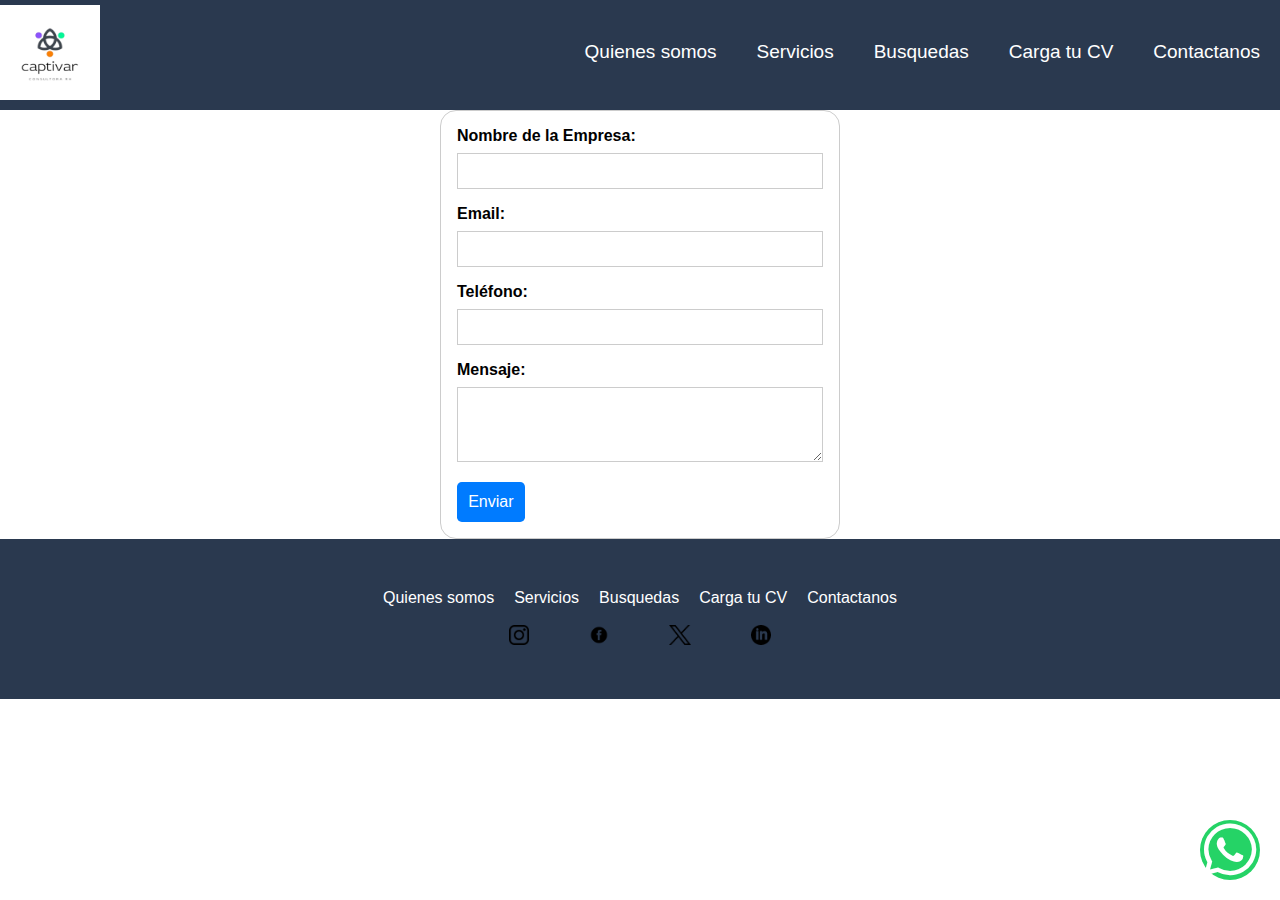
<file: contactanos.html>
<!DOCTYPE html>
<html lang="en">
<head>
    <meta charset="UTF-8">
    <meta name="viewport" content="width=device-width, initial-scale=1.0">
    <link rel="stylesheet" href="contactanos.css">
    <link rel="stylesheet" href="https://cdnjs.cloudflare.com/ajax/libs/font-awesome/6.5.2/css/all.min.css">
    <title>Captivar | Consultora RH</title>
</head>
<body>
    <a href="https://wa.me/5492320512813?text=Hola,%20solicito%20más%20informacion..." target="_blank" class="float">
        <i class="fa-brands fa-whatsapp"></i>
    </a>
    <header>
        <div class="back">
            <div class="menu container">
                <a href="Index.html" class="logo"><img src="img/Logo 500.png" alt="Logo"></a>
                <input type="checkbox" id="menu" />
                <label for="menu">
                    <img src="img/MenuDesplegable.png" alt="" class="menu-icono">
                </label>
                <nav class="navbar">
                    <ul>
                        <li><a href="quienes-somos.html">Quienes somos</a></li>
                        <li><a href="servicios.html">Servicios</a></li>
                        <li><a href="#">Busquedas</a></li>
                        <li><a href="cargarcv.html">Carga tu CV</a></li>
                        <li><a href="contactanos.html">Contactanos</a></li>
                    </ul>
                </nav>
            </div>
        </div>
    </header>
    <!--CUERPO DE LA PAGINA-->

    <form action="procesar_formulario.php" method="post">
        <div>
            <label for="nombre_empresa">Nombre de la Empresa:</label>
            <input type="text" id="nombre_empresa" name="nombre_empresa" required>
        </div>
        <div>
            <label for="email">Email:</label>
            <input type="email" id="email" name="email" required>
        </div>
        <div>
            <label for="telefono">Teléfono:</label>
            <input type="tel" id="telefono" name="telefono" required>
        </div>
        <div>
            <label for="mensaje">Mensaje:</label>
            <textarea id="mensaje" name="mensaje" rows="4" required></textarea>
        </div>
        <div>
            <button type="submit">Enviar</button>
        </div>
    </form>
    
    <!--FIN DEL CUERPO -->
    <footer>
        <nav class="abajo">
            <ul>
                <li><a href="quienes-somos.html">Quienes somos</a></li>
                        <li><a href="servicios.html">Servicios</a></li>
                        <li><a href="#">Busquedas</a></li>
                        <li><a href="cargarcv.html">Carga tu CV</a></li>
                        <li><a href="contactanos.html">Contactanos</a></li>
            </ul>
            <br>
            <ul>
                <li><a href="#"><img src="icons/ig.png" alt=""></a></li>
                <li><a href="#"><img src="icons/fb.png" alt=""></a></li>
                <li><a href="#"><img src="icons/x.png" alt=""></a></li>
                <li><a href="#"><img src="icons/linkedin.png" alt=""></a></li>
            </ul>
        </nav>
    </footer>
</body>
</html>
</file>
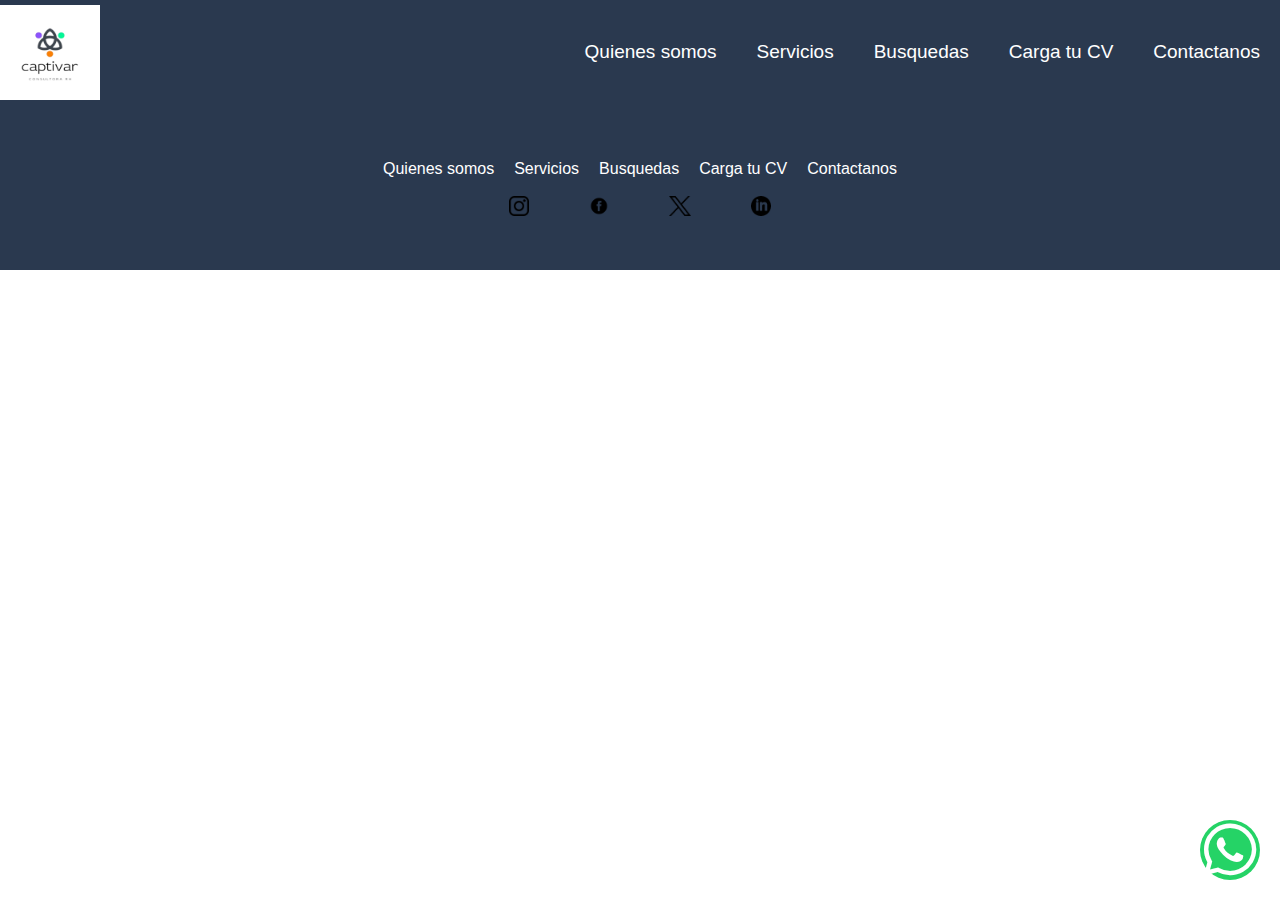
<file: Servicios.html>
<!DOCTYPE html>
<html lang="en">
<head>
    <meta charset="UTF-8">
    <meta name="viewport" content="width=device-width, initial-scale=1.0">
    <link rel="stylesheet" href="servicios.css">
    <link rel="stylesheet" href="https://cdnjs.cloudflare.com/ajax/libs/font-awesome/6.5.2/css/all.min.css">
    <title>Captivar | Consultora RH</title>
</head>
<body>
    <a href="https://wa.me/5492320512813?text=Hola,%20solicito%20más%20informacion..." target="_blank" class="float">
        <i class="fa-brands fa-whatsapp"></i>
    </a>
    <header>
        <div class="back">
            <div class="menu container">
                <a href="Index.html" class="logo"><img src="img/Logo 500.png" alt="Logo"></a>
                <input type="checkbox" id="menu" />
                <label for="menu">
                    <img src="img/MenuDesplegable.png" alt="" class="menu-icono">
                </label>
                <nav class="navbar">
                    <ul>
                        <li><a href="quienes-somos.html">Quienes somos</a></li>
                        <li><a href="servicios.html">Servicios</a></li>
                        <li><a href="#">Busquedas</a></li>
                        <li><a href="cargarcv.html">Carga tu CV</a></li>
                        <li><a href="contactanos.html">Contactanos</a></li>
                    </ul>
                </nav>
            </div>
        </div>
    </header>

    <!--INICIO CUERPO DE PAGINA-->


    <!--FIN CUERPO DE PAGINA-->
    <footer>
        <nav class="abajo">
            <ul>
                <li><a href="quienes-somos.html">Quienes somos</a></li>
                <li><a href="servicios.html">Servicios</a></li>
                <li><a href="#">Busquedas</a></li>
                <li><a href="cargarcv.html">Carga tu CV</a></li>
                <li><a href="contactanos.html">Contactanos</a></li>
            </ul>
            <br>
            <ul>
                <li><a href="#"><img src="icons/ig.png" alt=""></a></li>
                <li><a href="#"><img src="icons/fb.png" alt=""></a></li>
                <li><a href="#"><img src="icons/x.png" alt=""></a></li>
                <li><a href="#"><img src="icons/linkedin.png" alt=""></a></li>
            </ul>
        </nav>
    </footer>
</body>
</html>
</file>
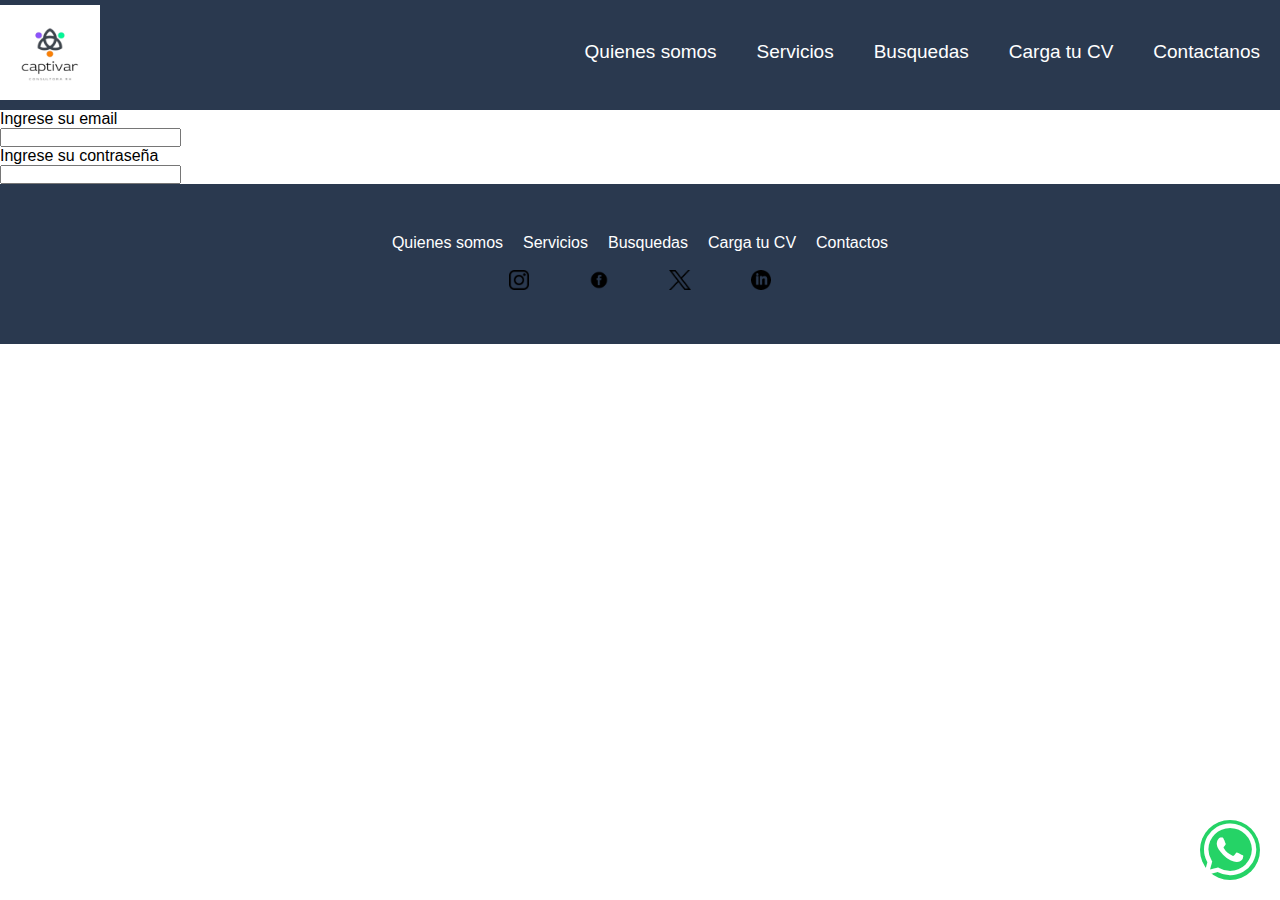
<file: servicios.html>
<!DOCTYPE html>
<html lang="en">
<head>
    <meta charset="UTF-8">
    <meta name="viewport" content="width=device-width, initial-scale=1.0">
    <link rel="stylesheet" href="servicios.css">
    <link rel="stylesheet" href="https://cdnjs.cloudflare.com/ajax/libs/font-awesome/6.5.2/css/all.min.css">
    <title>Captivar | Consultora RH</title>
</head>
<body>
    <a href="https://wa.me/5492320512813?text=Hola,%20solicito%20más%20informacion..." target="_blank" class="float">
        <i class="fa-brands fa-whatsapp"></i>
    </a>
    <header>
        <div class="back">
            <div class="menu container">
                <a href="Index.html" class="logo"><img src="img/Logo 500.png" alt="Logo"></a>
                <input type="checkbox" id="menu" />
                <label for="menu">
                    <img src="img/MenuDesplegable.png" alt="" class="menu-icono">
                </label>
                <nav class="navbar">
                    <ul>
                        <li><a href="#">Quienes somos</a></li>
                        <li><a href="#">Servicios</a></li>
                        <li><a href="#">Busquedas</a></li>
                        <li><a href="#">Carga tu CV</a></li>
                        <li><a href="#">Contactanos</a></li>
                    </ul>
                </nav>
            </div>
        </div>
    </header>
    <section class="cont-busquedas">
        <div class="usuario">
            <form action="php/UsuarioAdmin.php">
                <p>Ingrese su email</p>
                <input type="email" name="" id="">
            </form>
        </div>
        <div class="contrasenia">
            <form action="php/ContraseniaAdmin.php">
                <p>Ingrese su contraseña</p>
                <input type="password" name="" id="">
            </form>
        </div>
    </section>
    <footer>
        <nav class="abajo">
            <ul>
                <li><a href="#">Quienes somos</a></li>
                <li><a href="#">Servicios</a></li>
                <li><a href="#">Busquedas</a></li>
                <li><a href="#">Carga tu CV</a></li>
                <li><a href="#">Contactos</a></li>
            </ul>
            <br>
            <ul>
                <li><a href="#"><img src="icons/ig.png" alt=""></a></li>
                <li><a href="#"><img src="icons/fb.png" alt=""></a></li>
                <li><a href="#"><img src="icons/x.png" alt=""></a></li>
                <li><a href="#"><img src="icons/linkedin.png" alt=""></a></li>
            </ul>
        </nav>
    </footer>
</body>
</html>
</file>
<file: contactanos.css>
*{
    margin: 0;
    padding: 0;
    box-sizing: border-box;
    text-decoration: none;
    list-style: none;
}

.float{
    position: fixed;
    width: 60px;
    height: 60px;
    background-color: #25d366;
    bottom: 20px;
    right: 20px;
    color: white;
    border-radius: 50%;
    text-align: center;
    z-index: 10000;
}

.fa-whatsapp{
    font-size: 60px;
}

.float:hover{
    background-color: #2cf877;
}

body{
    font-family: Arial, Helvetica, sans-serif;
}

.container{
    max-width: 1500px;
    margin: 0 auto;
}

.back{
    min-height: 110px;
    padding: 32px 0;
    background-color: #2a394f;
}

.menu{
    position: absolute;
    top: 0;
    left: 0;
    right: 0;
    display: flex;
    align-items: center;
    justify-content: space-between;
    z-index: 1000;
}

.logo img{
    padding-top: 5px;
    height: 100px;
    width: 100px;
}

.menu .navbar ul li{
    position: relative;
    float: left;
}

.menu .navbar ul li a{
    font-size: 19px;
    padding: 20px;
    color: white;
    display: block;
}

.menu .navbar ul li a:hover{
    color: blueviolet;
    transform: translateY(-3%);
}

#menu{
    display: none;
}

.menu-icono{
    width: 25px;
}

.menu label{
    cursor: pointer;
    display: none;
}

@media(max-width:991px){

    .menu{
        padding: 30px;
    }

    .menu label{
        display: initial;
    }

    .back{
        padding: 83px 0;
    }

    .menu .navbar{
        position: absolute;
        top: 100%;
        left: 0;
        right: 0;
        background-color: #2a394f;
        display: none;
    }

    .menu .navbar ul li{
        width: 100%;
    }

    #menu:checked ~ .navbar{
        display: initial;
    }

}

/* INICIO CUERPO DE LA PAGINA */
form {
    max-width: 400px;
    margin: 0 auto;
    padding: 1em;
    border: 1px solid #ccc;
    border-radius: 1em;
}

div + div {
    margin-top: 1em;
}

label {
    display: block;
    font-weight: bold;
    margin-bottom: .5em;
}

input, textarea {
    border: 1px solid #ccc;
    width: 100%;
    box-sizing: border-box;
    padding: .5em;
    font-size: 1em;
}

textarea {
    resize: vertical;
}

button {
    padding: 0.7em;
    color: #fff;
    background-color: #007BFF;
    border: none;
    border-radius: .3em;
    font-size: 1em;
    cursor: pointer;
}

button:hover {
    background-color: #0056b3;
}
/* FIN CUERPO DE LA PAGINA */

footer{
    background-color: #2a394f;

}

.abajo{
    padding: 50px 0;
}

.abajo ul{
    display: flex;
    justify-content: center;
}

.abajo li{
    padding: 0 10px;
}

.abajo ul a{
    text-decoration: none;
    color: white;
}

.abajo ul a:hover{
    color: blueviolet;
}

.abajo ul li img{
    height: 20px;
    padding: 0 20px;
}
</file>
<file: servicios.css>
*{
    margin: 0;
    padding: 0;
    box-sizing: border-box;
    text-decoration: none;
    list-style: none;
}

.float{
    position: fixed;
    width: 60px;
    height: 60px;
    background-color: #25d366;
    bottom: 20px;
    right: 20px;
    color: white;
    border-radius: 50%;
    text-align: center;
    z-index: 10000;
}

.fa-whatsapp{
    font-size: 60px;
}

.float:hover{
    background-color: #2cf877;
}

body{
    font-family: Arial, Helvetica, sans-serif;
}

.container{
    max-width: 1500px;
    margin: 0 auto;
}

.back{
    min-height: 110px;
    padding: 32px 0;
    background-color: #2a394f;
}

.menu{
    position: absolute;
    top: 0;
    left: 0;
    right: 0;
    display: flex;
    align-items: center;
    justify-content: space-between;
    z-index: 1000;
}

.logo img{
    padding-top: 5px;
    height: 100px;
    width: 100px;
}

.menu .navbar ul li{
    position: relative;
    float: left;
}

.menu .navbar ul li a{
    font-size: 19px;
    padding: 20px;
    color: white;
    display: block;
}

.menu .navbar ul li a:hover{
    color: blueviolet;
    transform: translateY(-3%);
}

#menu{
    display: none;
}

.menu-icono{
    width: 25px;
}

.menu label{
    cursor: pointer;
    display: none;
}

@media(max-width:991px){

    .menu{
        padding: 30px;
    }

    .menu label{
        display: initial;
    }

    .back{
        padding: 83px 0;
    }

    .menu .navbar{
        position: absolute;
        top: 100%;
        left: 0;
        right: 0;
        background-color: #2a394f;
        display: none;
    }

    .menu .navbar ul li{
        width: 100%;
    }

    #menu:checked ~ .navbar{
        display: initial;
    }

}



footer{
    background-color: #2a394f;

}

.abajo{
    padding: 50px 0;
}

.abajo ul{
    display: flex;
    justify-content: center;
}

.abajo li{
    padding: 0 10px;
}

.abajo ul a{
    text-decoration: none;
    color: white;
}

.abajo ul a:hover{
    color: blueviolet;
}

.abajo ul li img{
    height: 20px;
    padding: 0 20px;
}


@media screen and (max-width: 800px){
    .card-cont{
        flex-direction: column;
    }
    .card p{
        padding: 10px 0;
    }
    .cont-nosotros{
        flex-direction: column;
    }
}
</file>
